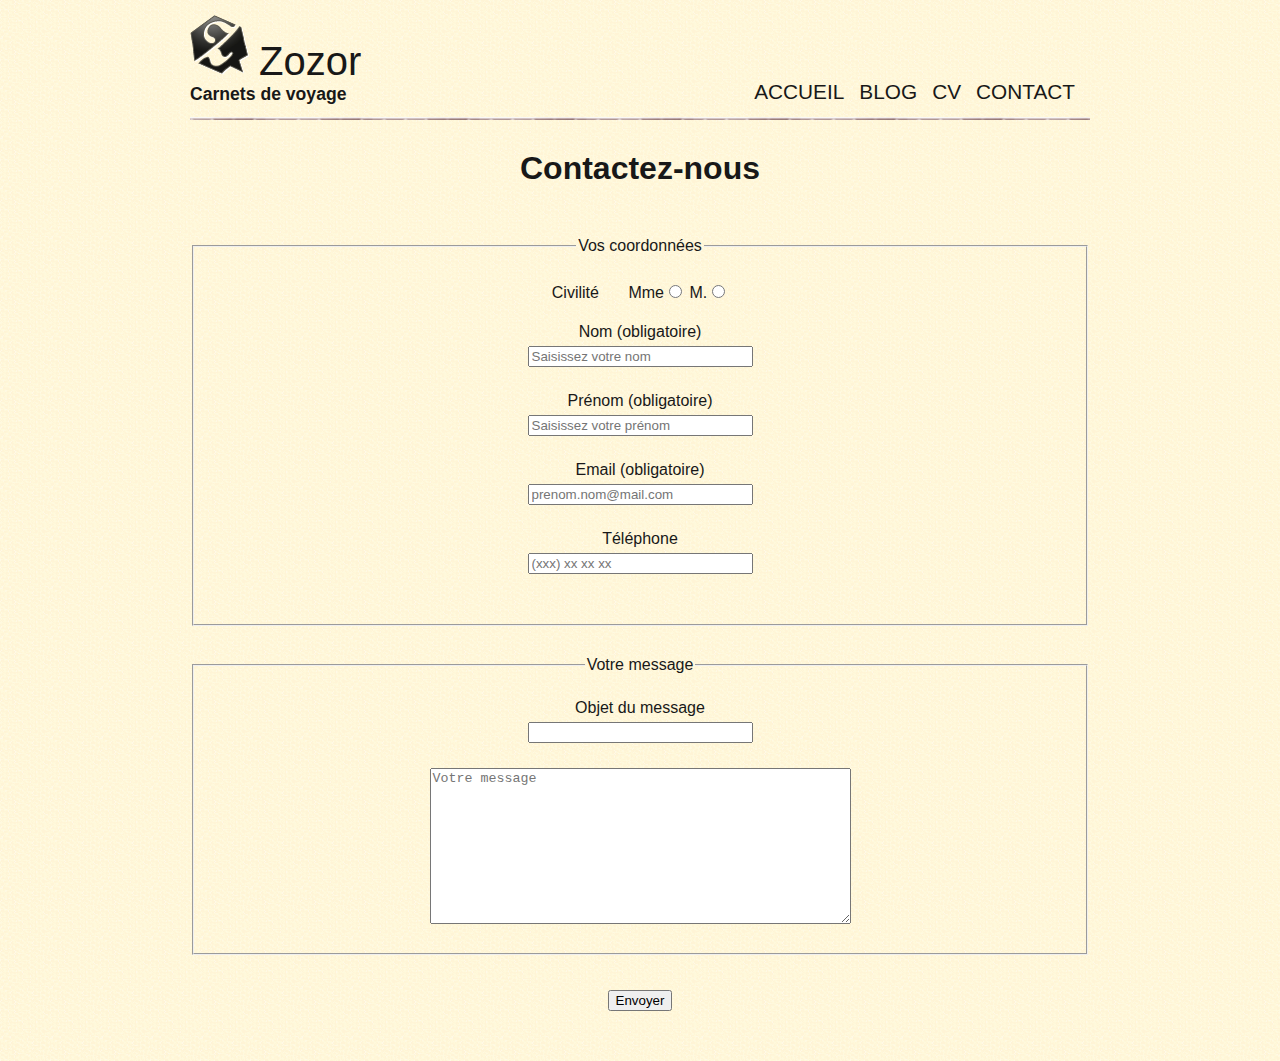
<file: contact.html>
<!DOCTYPE html>
<html lang="en">
<head>
    <link rel="stylesheet" type="text/css" href="styles.css">
    <link rel="stylesheet" type="text/css" href="contact.css">
    <meta charset="UTF-8">
    <meta name="viewport" content="width=device-width, initial-scale=1.0">
    <meta http-equiv="X-UA-Compatible" content="ie=edge">
    <title>Contact</title>
</head>
<body>
    <div id="bloc_page">
    <header>
            <div id="titre_principal">
                <div id="logo">
                    <img src="images/zozor_logo.png" alt="photo_du_zozor">
                    <h1>Zozor</h1>
                </div>
                <h2>Carnets de voyage</h2>
            </div>
            <nav>
                <ul>
                    <li><a href="index.html">Accueil</a></li>
                    <li><a href="#">Blog</a></li>
                    <li><a href="#">CV</a></li>
                    <li><a href="contact.html">Contact</a></li>
                </ul>
            </nav>
    </header>
    <h1>Contactez-nous</h1>
    <form method="" action="">
        <fieldset>
            <legend>Vos coordonnées</legend>
            <label id="civ">Civilité</label>
            <label>Mme</label><input type="radio" name="genre">
            <label>M.</label><input type="radio" name="genre"><br>
            <label for="nom" id="lnom">Nom (obligatoire)</label><br>
            <input type="text" id="nom" placeholder="Saisissez votre nom" required size="25"><br>
            <label for="prenom">Prénom (obligatoire)</label><br>
            <input type="text" id="prenom" placeholder="Saisissez votre prénom" required size="25"><br>
            <label for="email">Email (obligatoire)</label><br>
            <input type="email" id="email" placeholder="prenom.nom@mail.com" required size="25"><br>
            <label for="tel">Téléphone</label><br>
            <input type="tel" id="tel" placeholder="(xxx) xx xx xx" required size="25"><br>
        </fieldset>
        <fieldset>
            <legend>Votre message</legend>
            <label for="objet">Objet du message</label><br>
            <input type="tex" id="objet" size="25"><br>
            <textarea  id="msg" cols="50" rows="10" placeholder="Votre message"></textarea><br>
        </fieldset>
        <input type="submit" value="Envoyer">
    </form>
    </div>
</body>
</html>

<!--changer l'input du tel avec type tel-->
</file>
<file: styles.css>
/* Les polices personalisées*/

@font-face {
    font-family: 'caviar_dreamsregular';
    src: url('CaviarDreams-webfont.eot');
    src: url('CaviarDreams-webfont.eot?#iefix') format('embedded-opentype'),
         url('CaviarDreams-webfont.woff2') format('woff2'),
         url('CaviarDreams-webfont.woff') format('woff'),
         url('CaviarDreams-webfont.ttf') format('truetype'),
         url('CaviarDreams-webfont.svg#caviar_dreamsregular') format('svg');
    font-weight: normal;
    font-style: normal;
}

body
{
    background-image: url(images/fond_jaune.png);
    font-family: 'caviar_dreamsregular', Arial, Helvetica, sans-serif;
    color: #181818;
}

#bloc_page
{
    width: 900px;
    margin: auto;
    margin-top: 15px;
    margin-bottom: 25px;
}

section h1, footer h1, nav a
{
    text-transform: uppercase;
    font-weight: normal;
    font-family: Verdana, Geneva, Tahoma, sans-serif;
}

header
{
    background: url('images/separateur.png') repeat-x bottom;
    display: flex;
    justify-content: space-between;
    align-items: flex-end;
}

#titre_principal
{
    display: flex;
    flex-direction: column;
}

#logo
{
    display: flex;
    align-items: baseline;
    flex-direction: row;
}

#logo img
{
    width: 59px;
    height: 60px;
}

header h1
{
    font-family: 'Franklin Gothic Medium', 'Arial Narrow', Arial, sans-serif;
    font-size: 2.5em;
    font-weight: normal;
    margin: 0 0 0 10px;
}

header h2
{
    font-family: 'Lucida Sans', 'Lucida Sans Regular', 'Lucida Grande', 'Lucida Sans Unicode', Geneva, Verdana, sans-serif;
    font-size: 1.1em;
    margin-top: 0px;
}

nav ul
{
    list-style-type: none;
    display: flex;
}

nav li
{
    margin-right: 15px;
}
nav a
{
    font-size: 1.3em;
    color: #181818;
    padding-bottom: 3px;
    text-decoration: none;
}

nav a:hover
{
    color: #760001;
    border-bottom: 3px solid #760001;
}

#banniere_image
{
    margin-top: 15px;
    height: 200px;
    border-radius: 5px;
    background: url('images/sanfrancisco.jpg') no-repeat;
    position: relative;
    box-shadow: 0px 4px 4px #1c1a19;
    margin-bottom: 25px;
}

#banniere_description
{
    position: absolute;
    bottom: 0;
    border-radius: 0px 0px 5px 5px;
    width: 99.5%;
    height: 33px;
    padding-top: 15px;
    padding-left: 4px;
    background-color: rgba(24,24,24,0.8);
    color: white;
    font-size: 0.8em;
}

.bouton_rouge
{
    position: absolute;
    right: 5px;
    bottom: 5px;
    height: 25px;
    background: url('images/fond_degraderouge.png') repeat-x;
    border: 1px solid #760001;
    border-radius: 5px;
    font-size: 1.2em;
    text-align: center;
    padding: 3px 8px 0px 8px;
    color: white;
    text-decoration: none;
}

.bouton_rouge img
{
    border: 0;
}

section
{
    display: flex;
    margin-bottom: 20px;
}

article, aside
{
    text-align: justify;
}

article
{
    margin-right: 20px;
    flex: 3;                    /* à chercher quoi vefaire*/
}

.ico-categorie
{
    vertical-align: middle;
    margin-right: 8px;
}

article p
{
    font-size: 0.8em;
}


aside h1
{
    text-align: center;
}


aside
{
    flex: 1.2;
    position: relative;
    background-color: #706b64;
    box-shadow: 0px 2px 5px #1c1a19;
    border-radius: 5px;
    padding: 10px;
    color: white;
    font-size: 0.9em;
}

#fleche_bulle
{
    position: absolute;
    top: 100px;
    left: -12px;
}

#photo_zozor
{
    text-align: center;
}

#photo_zozor img
{
    border: 1px solid #181818;
}

aside img
{
    margin-right: 5px;   /*ça sert à quoi ???*/
}


#social_media
{
    display: flex;
    justify-content: center;
}


footer
{
    display: flex;
    background: url('images/ico_top.png') no-repeat top center, url('images/separateur.png') repeat-x top, url('images/ombre.png') repeat-x top;
    padding-top: 25px;
}

footer p, footer ul
{
    font-size: 0.8em;
}

footer h1
{
    font-size: 1.1em;
}

#tweet
{
    width: 28%;
}

#mes_photos h1
{
    text-align: center;
}


#mes_photos
{
    width: 35%;
}

#mes_amis
{
    width: 31%;
}

#mes_amis h1
{
    text-align: center;
}


#mes_photos img
{
    border: 1px solid #181818;
    margin-right: 2px;
}

#listes_amis
{
    display: flex;
    justify-content: space-around;
    margin-top: 0px;
}

#mes_amis ul
{
    list-style-image: url('images/ico_liensexterne.png');
    padding-left: 2px;
}

#mes_amis a
{
    text-decoration: none;
    color: #760001;
}

#listes_amis a:hover
{
    color: red;
}

@media all and (max-width: 1024px)
{
    #bloc_page
    {
        width: auto;
    }
    nav
    {
        width: auto;
        text-align: left;
    }
    nav ul
    {
        flex-direction: column;
    }
    nav li
    {
        padding-left: 4px;
    }
    nav a
    {
        font-size: 1.1em;
    }
    nav a:hover
    {
        border-bottom: 0;
    }
    #banniere_image
    {
        display: none;
    }
    section
    {
        flex-direction: column;
    }
    article, aside
    {
        width: auto;
        margin-bottom: 15px;
    }
    #fleche_bulle
    {
        display: none;
    }
    #photo_zozor img
    {
        width: 110px;
        float: right;
        margin-left: 15px;
    }
    aside p:last-child
    {
        text-align: center;
    }
}
</file>
<file: contact.css>
body
{
    background-image: url(images/fond_jaune.png);
    font-family: Helvetica, sans-serif; 
    color: #181818;
}
form
{
    text-align: center;
}

h1
{
    text-align: center;
    margin-bottom: 50px;
    margin-top: 30px;
}
input
{
    margin-bottom: 25px;
    margin-top: 5px;
}

#civ
{
    margin-right: 25px;
}

fieldset
{
    margin-bottom: 30px;
    padding-top: 25px;
    padding-bottom: 25px;
}
</file>
